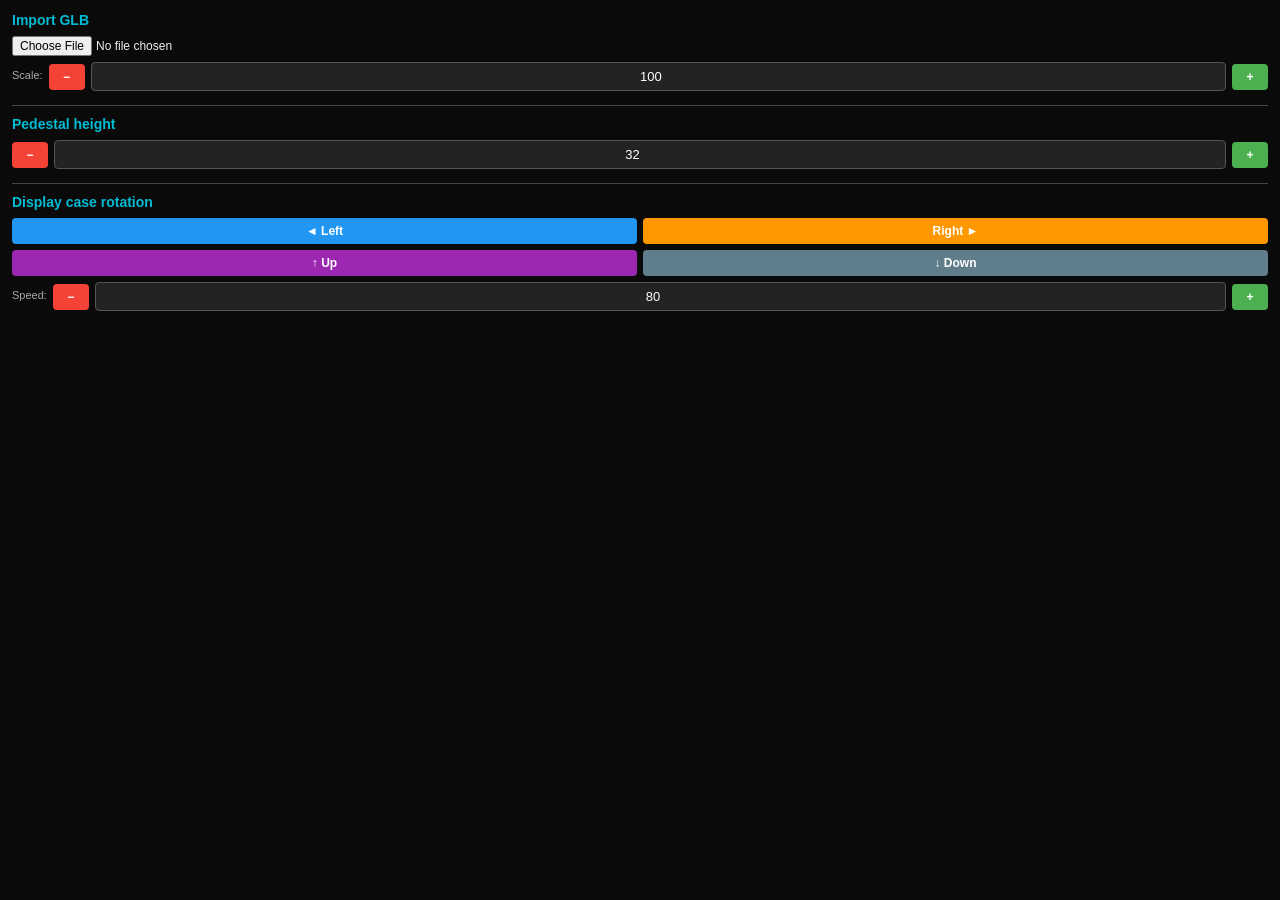
<file: DigitalExhibition/controls.html>
<!DOCTYPE html>
<html lang="en">
<head>
    <meta charset="UTF-8">
    <meta name="viewport" content="width=device-width, initial-scale=1.0">
    <title>Control Panel</title>
    <style>
        * { margin: 0; padding: 0; box-sizing: border-box; }
        body {
            font-family: Arial, sans-serif;
            background: #0a0a0a;
            color: #eee;
            padding: 12px;
            font-size: 13px;
        }
        h3 { color: #00BCD4; margin-bottom: 8px; font-size: 14px; }
        .block { margin-bottom: 14px; }
        .block label { display: block; margin-bottom: 4px; color: #aaa; font-size: 11px; }
        input[type="file"] { margin-bottom: 6px; width: 100%; font-size: 12px; }
        .row { display: flex; align-items: center; gap: 6px; margin-bottom: 6px; }
        input[type="number"] {
            flex: 1; padding: 6px; text-align: center; font-size: 13px;
            background: rgba(255,255,255,0.1); color: #fff; border: 1px solid #555; border-radius: 4px;
        }
        button {
            padding: 6px 12px; font-size: 12px; font-weight: bold; border: none; border-radius: 4px;
            cursor: pointer; user-select: none;
        }
        .btn-min { background: #f44336; color: #fff; width: 36px; }
        .btn-plus { background: #4CAF50; color: #fff; width: 36px; }
        .btn-rotate { flex: 1; }
        .btn-left { background: #2196F3; color: #fff; }
        .btn-right { background: #FF9800; color: #fff; }
        .btn-up { background: #9C27B0; color: #fff; }
        .btn-down { background: #607D8B; color: #fff; }
        hr { border: none; border-top: 1px solid #444; margin: 10px 0; }
    </style>
</head>
<body>
    <div class="block">
        <h3>Import GLB</h3>
        <input type="file" id="glb-file" accept=".glb">
        <div class="row">
            <label>Scale:</label>
            <button class="btn-min" id="scale-minus">−</button>
            <input type="number" id="scale-input" value="100" min="1" max="200" step="1">
            <button class="btn-plus" id="scale-plus">+</button>
        </div>
    </div>
    <hr>
    <div class="block">
        <h3>Pedestal height</h3>
        <div class="row">
            <button class="btn-min" id="pedestal-minus">−</button>
            <input type="number" id="pedestal-input" value="32" min="5" max="100" step="1">
            <button class="btn-plus" id="pedestal-plus">+</button>
        </div>
    </div>
    <hr>
    <div class="block">
        <h3>Display case rotation</h3>
        <div class="row">
            <button class="btn-rotate btn-left" id="rot-left">◄ Left</button>
            <button class="btn-rotate btn-right" id="rot-right">Right ►</button>
        </div>
        <div class="row">
            <button class="btn-rotate btn-up" id="rot-up">↑ Up</button>
            <button class="btn-rotate btn-down" id="rot-down">↓ Down</button>
        </div>
        <div class="row" style="margin-top:6px">
            <label style="flex:0 0 auto">Speed:</label>
            <button class="btn-min" id="speed-minus">−</button>
            <input type="number" id="speed-input" value="80" min="1" max="100">
            <button class="btn-plus" id="speed-plus">+</button>
        </div>
    </div>
    <script>
        (function() {
            function post(cmd) {
                if (window.parent !== window) {
                    window.parent.postMessage(Object.assign({ source: 'vase-exhibition-controls' }, cmd), '*');
                }
            }
            var scaleEl = document.getElementById('scale-input');
            var pedestalEl = document.getElementById('pedestal-input');
            var speedEl = document.getElementById('speed-input');
            document.getElementById('glb-file').addEventListener('change', function(e) {
                var f = e.target.files[0];
                if (!f || !f.name.toLowerCase().endsWith('.glb')) return;
                var r = new FileReader();
                r.onload = function() {
                    post({ type: 'loadGLB', arrayBuffer: r.result, fileName: f.name, scale: parseFloat(scaleEl.value) || 100 });
                };
                r.readAsArrayBuffer(f);
                e.target.value = '';
            });
            function btn(id, fn) { document.getElementById(id).addEventListener('click', fn); }
            btn('scale-minus', function() { var v = Math.max(1, (parseFloat(scaleEl.value) || 100) - 1); scaleEl.value = v; post({ type: 'setScale', value: v }); });
            btn('scale-plus', function() { var v = Math.min(200, (parseFloat(scaleEl.value) || 100) + 1); scaleEl.value = v; post({ type: 'setScale', value: v }); });
            scaleEl.addEventListener('change', function() { var v = parseFloat(scaleEl.value); if (!isNaN(v)) post({ type: 'setScale', value: Math.max(1, Math.min(200, v)) }); });
            btn('pedestal-minus', function() { var v = Math.max(5, (parseFloat(pedestalEl.value) || 32) - 1); pedestalEl.value = v; post({ type: 'setPedestal', value: v }); });
            btn('pedestal-plus', function() { var v = Math.min(100, (parseFloat(pedestalEl.value) || 32) + 1); pedestalEl.value = v; post({ type: 'setPedestal', value: v }); });
            pedestalEl.addEventListener('change', function() { var v = parseFloat(pedestalEl.value); if (!isNaN(v)) post({ type: 'setPedestal', value: Math.max(5, Math.min(100, v)) }); });
            function rotBtn(id, dir) {
                var el = document.getElementById(id);
                el.addEventListener('mousedown', function() { post({ type: 'rotate', direction: dir, active: true }); });
                el.addEventListener('mouseup', function() { post({ type: 'rotate', direction: dir, active: false }); });
                el.addEventListener('mouseleave', function() { post({ type: 'rotate', direction: dir, active: false }); });
            }
            rotBtn('rot-left', 'left'); rotBtn('rot-right', 'right'); rotBtn('rot-up', 'up'); rotBtn('rot-down', 'down');
            btn('speed-minus', function() { var v = Math.max(1, (parseFloat(speedEl.value) || 80) - 5); speedEl.value = v; post({ type: 'setRotationSpeed', value: v }); });
            btn('speed-plus', function() { var v = Math.min(100, (parseFloat(speedEl.value) || 80) + 5); speedEl.value = v; post({ type: 'setRotationSpeed', value: v }); });
            speedEl.addEventListener('change', function() { var v = parseFloat(speedEl.value); if (!isNaN(v)) post({ type: 'setRotationSpeed', value: Math.max(1, Math.min(100, v)) }); });
        })();
    </script>
</body>
</html>
</file>
